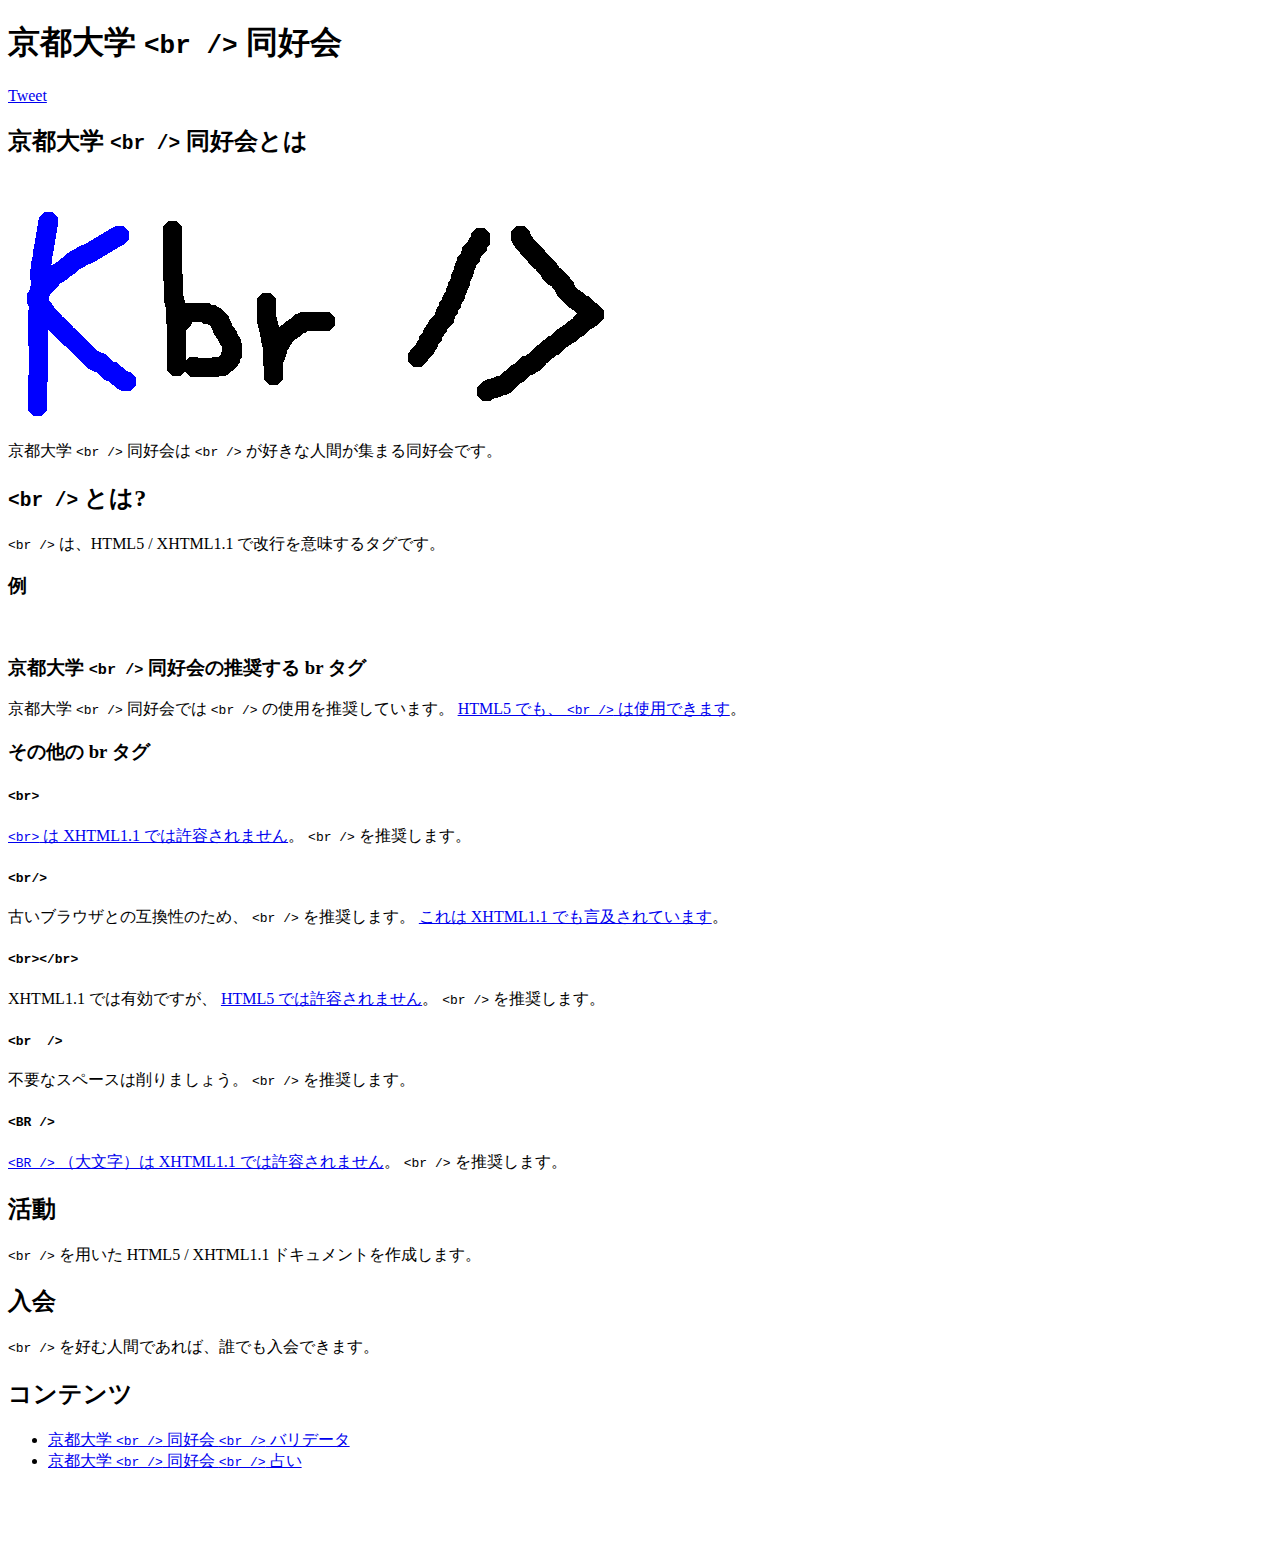
<file: index.html>
<!DOCTYPE HTML>
<html lang="ja">

<head>
  <title>京都大学 &lt;br /&gt; 同好会</title>
  <meta name="viewport" content="width=device-width,initial-scale=1.0" />
  <link rel="icon" href="./favicon.ico" />
  <link rel="stylesheet" type="text/css" href="./index.css" />
</head>

<body>
  <h1>
    京都大学
    <code class="pre">&lt;br /&gt;</code> 同好会
  </h1>

  <a href="https://twitter.com/share?ref_src=twsrc%5Etfw" class="twitter-share-button" data-show-count="false">Tweet</a>
  <script async src="https://platform.twitter.com/widgets.js"></script>
  <br />

  <h2>
    京都大学
    <code class="pre">&lt;br /&gt;</code> 同好会とは
  </h2>
  <img src="./logo.png" alt="K&lt;br /&gt; Logo" />
  <br /> 京都大学
  <code class="pre">&lt;br /&gt;</code> 同好会は
  <code class="pre">&lt;br /&gt;</code> が好きな人間が集まる同好会です。
  <br />
  <h2>
    <code class="pre">&lt;br /&gt;</code> とは?
  </h2>
  <code class="pre">&lt;br /&gt;</code> は、HTML5 / XHTML1.1 で改行を意味するタグです。
  <br />

  <h3>
    例
  </h3>
  <br />

  <h3>
    京都大学
    <code class="pre">&lt;br /&gt;</code> 同好会の推奨する br タグ
  </h3>

  京都大学
  <code class="pre">&lt;br /&gt;</code> 同好会では
  <code class="pre">&lt;br /&gt;</code> の使用を推奨しています。
  <a href="https://www.w3.org/TR/html5/syntax.html#start-tags">HTML5 でも、
    <code class="pre">&lt;br /&gt;</code> は使用できます</a>。
  <br />

  <h3>
    その他の br タグ
  </h3>

  <h4>
    <code class="pre">&lt;br&gt;</code>
  </h4>

  <a href="https://www.w3.org/TR/xhtml1/#h-4.6">
    <code class="pre">&lt;br&gt;</code> は XHTML1.1 では許容されません</a>。
  <code class="pre">&lt;br /&gt;</code> を推奨します。
  <br />

  <h4>
    <code class="pre">&lt;br/&gt;</code>
  </h4>

  古いブラウザとの互換性のため、
  <code class="pre">&lt;br /&gt;</code> を推奨します。
  <a href="https://www.w3.org/TR/xhtml1/#C_2">これは XHTML1.1 でも言及されています</a>。
  <br />

  <h4>
    <code class="pre">&lt;br&gt;&lt;/br&gt;</code>
  </h4>

  XHTML1.1 では有効ですが、
  <a href="https://www.w3.org/TR/html5/syntax.html#void-elements">HTML5 では許容されません</a>。
  <code class="pre">&lt;br /&gt;</code> を推奨します。
  <br />

  <h4>
    <code class="pre">&lt;br  /&gt;</code>
  </h4>
  不要なスペースは削りましょう。
  <code class="pre">&lt;br /&gt;</code> を推奨します。
  <br />

  <h4>
    <code class="pre">&lt;BR /&gt;</code>
  </h4>

  <a href="https://www.w3.org/TR/xhtml1/#h-4.2">
    <code class="pre">&lt;BR /&gt;</code> （大文字）は XHTML1.1 では許容されません</a>。
  <code class="pre">&lt;br /&gt;</code> を推奨します。
  <br />

  <h2>
    活動
  </h2>
  <code class="pre">&lt;br /&gt;</code> を用いた HTML5 / XHTML1.1 ドキュメントを作成します。
  <br />

  <h2>
    入会
  </h2>
  <code class="pre">&lt;br /&gt;</code> を好む人間であれば、誰でも入会できます。
  <br />

  <h2>
    コンテンツ
  </h2>
  <ul>
    <li>
      <a href="./validator.html">京都大学
        <code class="pre">&lt;br /&gt;</code> 同好会
        <code class="pre">&lt;br /&gt;</code> バリデータ</a>
    </li>
    <li>
      <a href="./uranai.html">京都大学
        <code class="pre">&lt;br /&gt;</code> 同好会
        <code class="pre">&lt;br /&gt;</code> 占い</a>
    </li>

  </ul>
  <br />
  <br />
  <br />
</body>

</html>
</file>
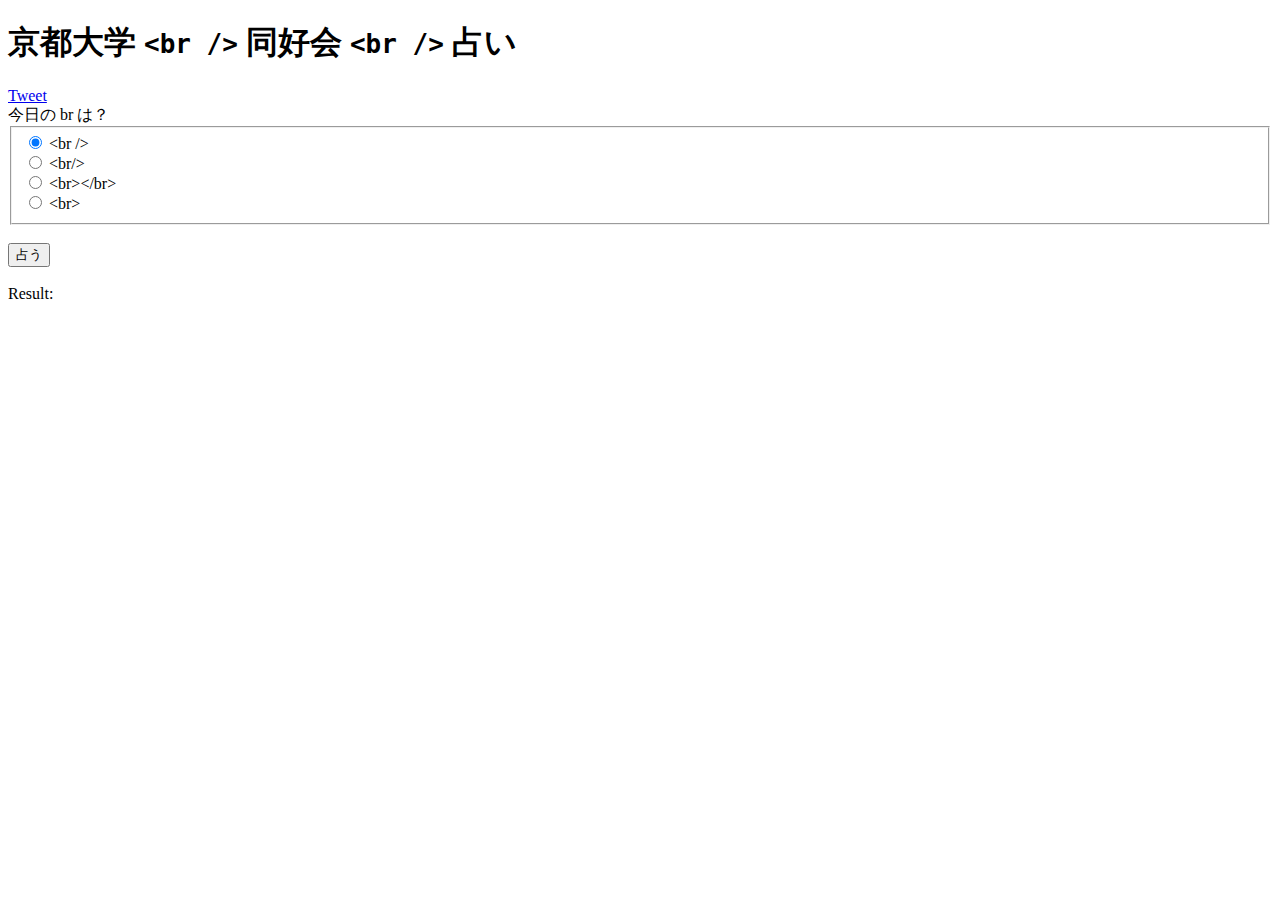
<file: uranai.html>
<!DOCTYPE HTML>
<html lang="ja">

<head>
  <title>京都大学 &lt;br /&gt; 同好会 &lt;br /&gt; 占い</title>
  <meta name="viewport" content="width=device-width,initial-scale=1.0" />
  <link rel="icon" href="./favicon.ico" />
  <link rel="stylesheet" type="text/css" href="./index.css" />
</head>

<body>
  <h1>
    京都大学
    <code class="pre">&lt;br /&gt;</code> 同好会
    <code class="pre">&lt;br /&gt;</code> 占い
  </h1>

  <a href="https://twitter.com/share?ref_src=twsrc%5Etfw" class="twitter-share-button" data-show-count="false">Tweet</a>
  <script async src="https://platform.twitter.com/widgets.js"></script>
  <br />

  <form id="form">
    今日の br は？
    <fieldset>
      <div>
        <input type="radio" id="br-close" name="br" checked>
        <label for="br-close">&lt;br /&gt;</label>
      </div>

      <div>
        <input type="radio" id="br-close-nospace" name="br">
        <label for="br-close-nospace">&lt;br/&gt;</label>
      </div>

      <div>
        <input type="radio" id="br-open-close" name="br">
        <label for="br-open-close">&lt;br&gt;&lt;/br&gt;</label>
      </div>

      <div>
        <input type="radio" id="br-noclose" name="br">
        <label for="br-noclose">&lt;br&gt;</label>
      </div>
    </fieldset>
    <br />
    <div>
      <button type="submit">占う</button>
    </div>
  </form>
  <br /> Result:
  <span id="result"></span>
  <br />
  <br />
  <br />

  <script src="./uranai.js"></script>
</body>

</html>
</file>
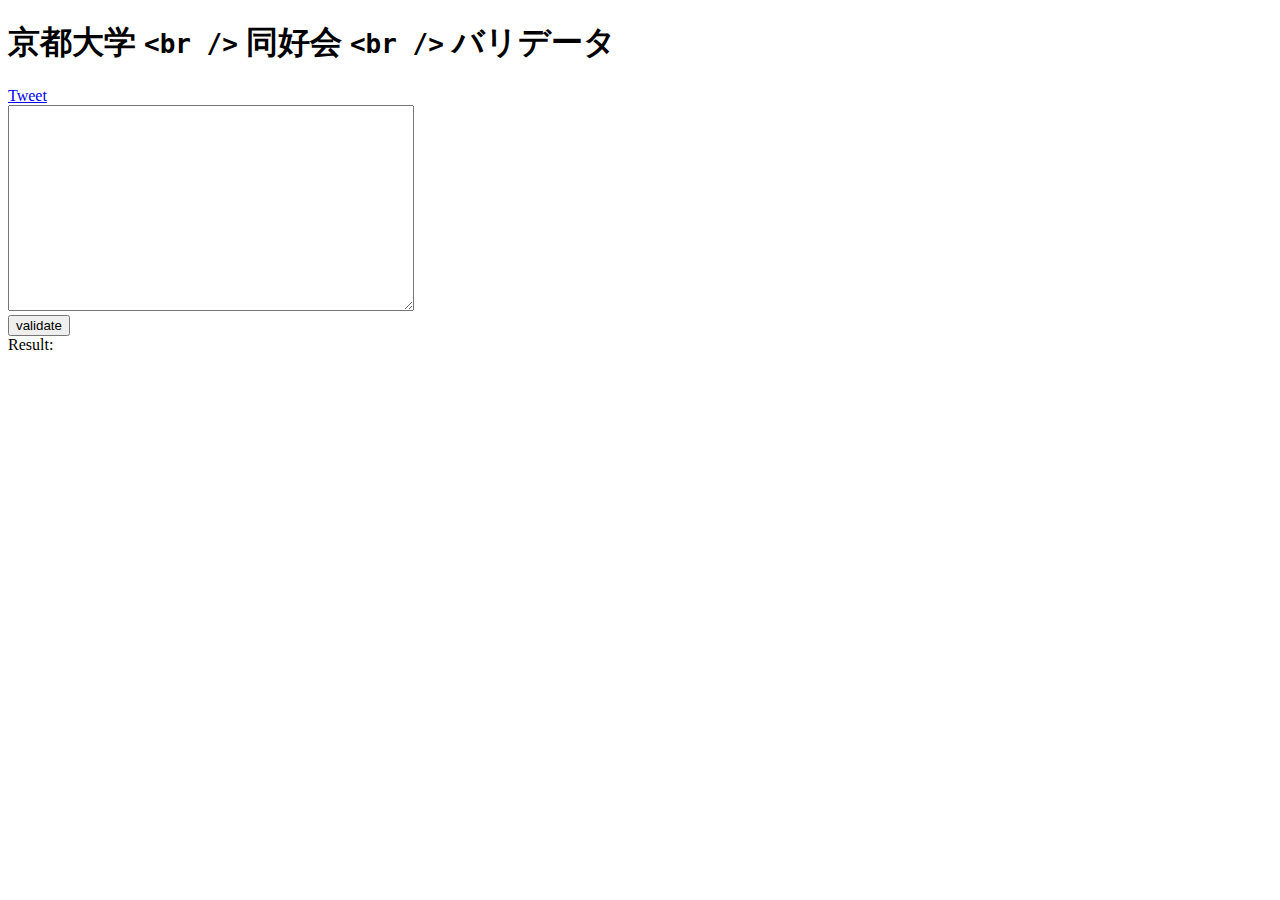
<file: validator.html>
<!DOCTYPE HTML>
<html lang="ja">

<head>
  <title>京都大学 &lt;br /&gt; 同好会 &lt;br /&gt; バリデータ</title>
  <meta name="viewport" content="width=device-width,initial-scale=1.0" />
  <link rel="icon" href="./favicon.ico" />
  <link rel="stylesheet" type="text/css" href="./index.css" />
</head>

<body>
  <h1>
    京都大学
    <code class="pre">&lt;br /&gt;</code> 同好会
    <code class="pre">&lt;br /&gt;</code> バリデータ
  </h1>

  <a href="https://twitter.com/share?ref_src=twsrc%5Etfw" class="twitter-share-button" data-show-count="false">Tweet</a>
  <script async src="https://platform.twitter.com/widgets.js"></script>
  <br />

  <textarea id="text" style="width:400px;height:200px"></textarea>
  <br />
  <button id="button">validate</button>
  <br /> Result:
  <span id="result"></span>
  <br />
  <br />
  <br />

  <script src="./validator.js"></script>
</body>

</html>
</file>
<file: index.css>
.pre {
  white-space: pre;
}

img {
  max-width: 100%;
  height: auto;
}
</file>
